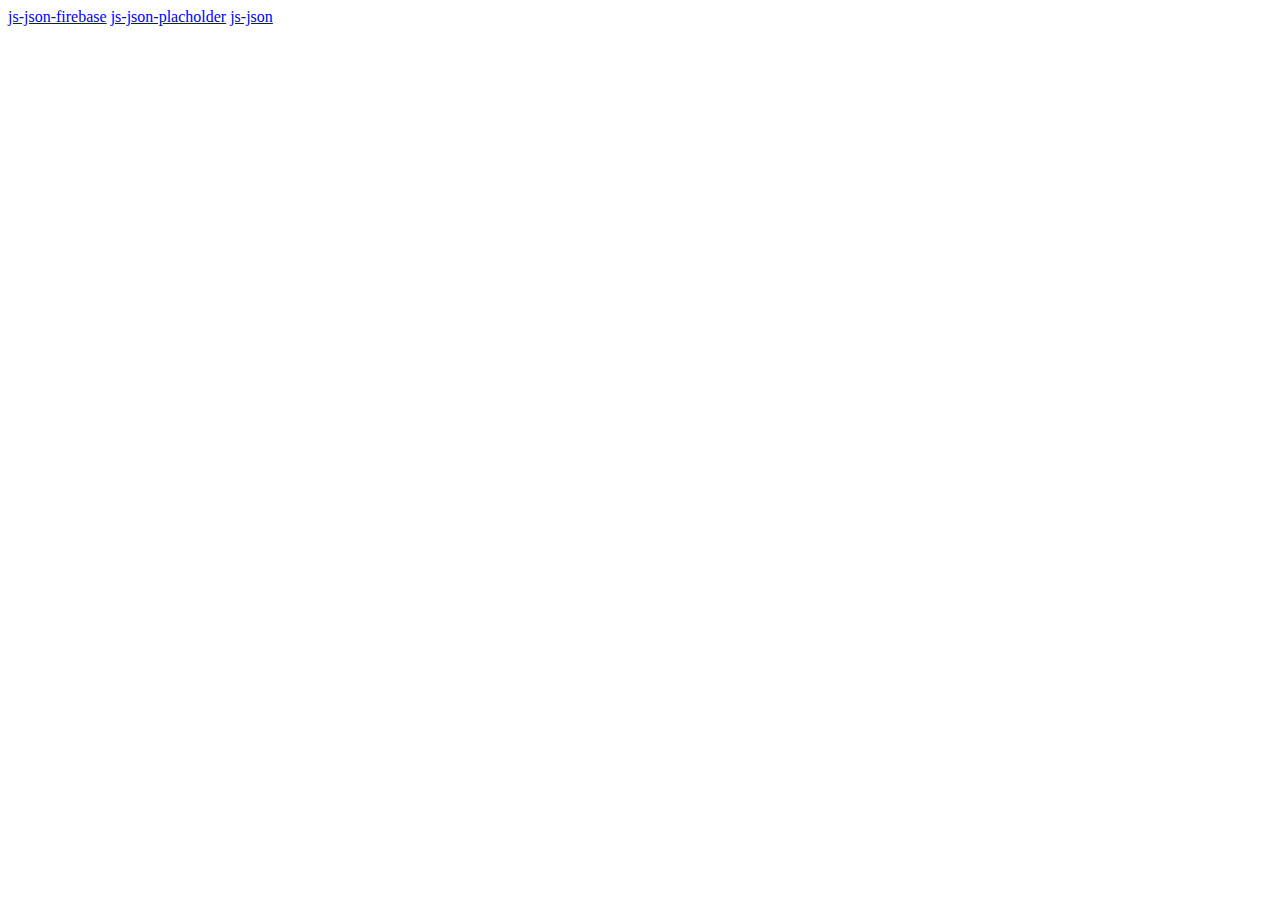
<file: index.html>
<!DOCTYPE html>
<html lang="en">
<head>
	<meta charset="UTF-8">
	<meta http-equiv="X-UA-Compatible" content="IE=edge">
	<meta name="viewport" content="width=device-width, initial-scale=1.0">
	<title>test</title>
</head>
<body>
	<a href="./js-json-firebase/index.html">js-json-firebase</a>
	<a href="./js-json-placholder/index.html">js-json-placholder</a>
	<a href="./js-json/index.html">js-json</a>
</body>
</html>
</file>
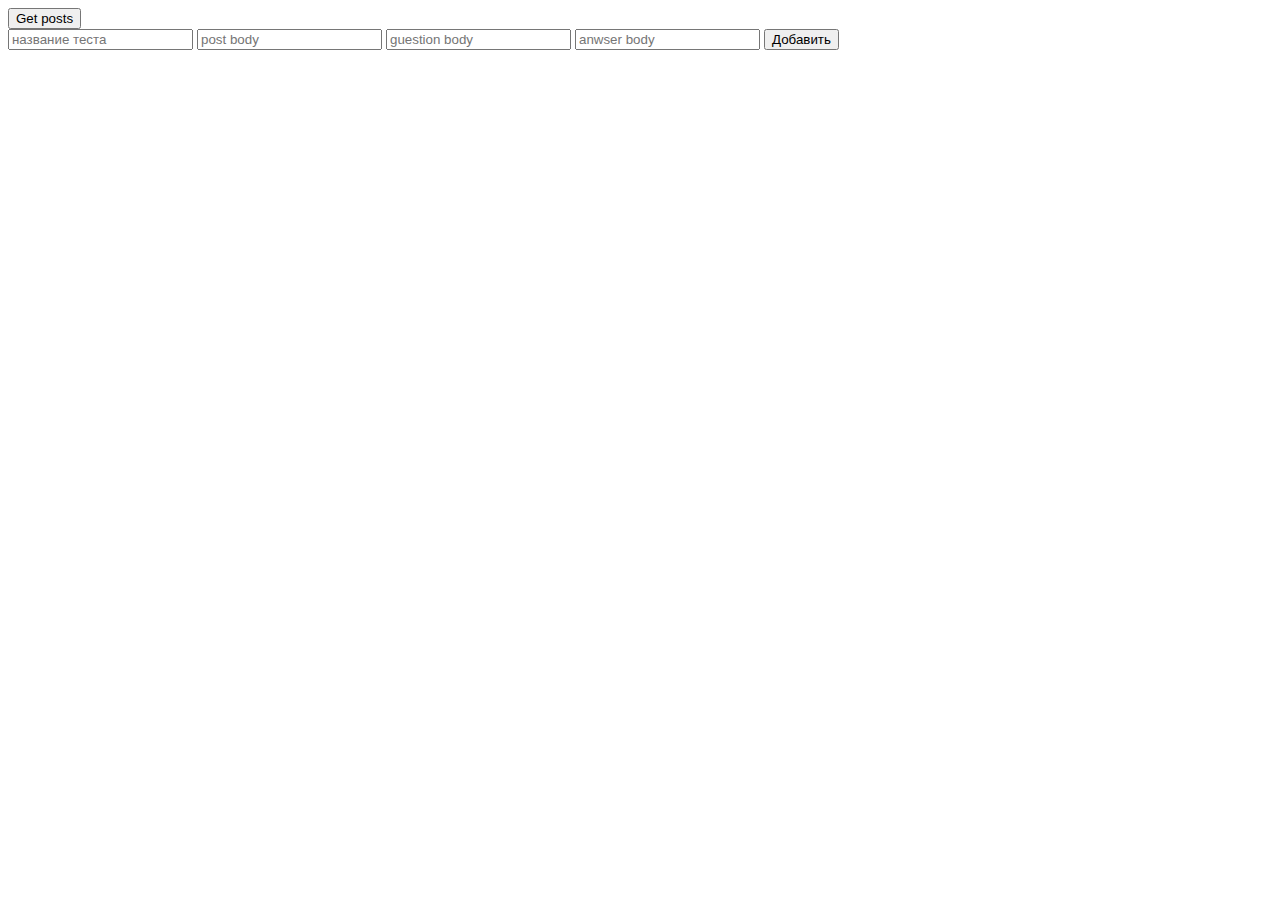
<file: js-json-firebase/index.html>
<!DOCTYPE html>
<html lang="en">
<head>
   <meta charset="UTF-8">
   <meta http-equiv="X-UA-Compatible" content="IE=edge">
   <meta name="viewport" content="width=device-width, initial-scale=1.0">
   <title>Document</title>
  
</head>
<body>
   <div class="posts">
      <button class="posts__get-posts">Get posts</button>

      <div class="wrapper">
         <div class="posts__list"></div>

         <div class="new-post">
            <input type="text" placeholder="название теста" class="new-post__title">
            <input type="text" placeholder="post body" class="new-post__body">

            <input type="text" placeholder="guestion body" class="new-post__question">
            <input type="text" placeholder="anwser body" class="new-post__answer">

            <button class="new-post__add">Добавить</button>
         </div>
      </div>
   </div>
   <script src="./index.js"></script>
</body>
</html>
</file>
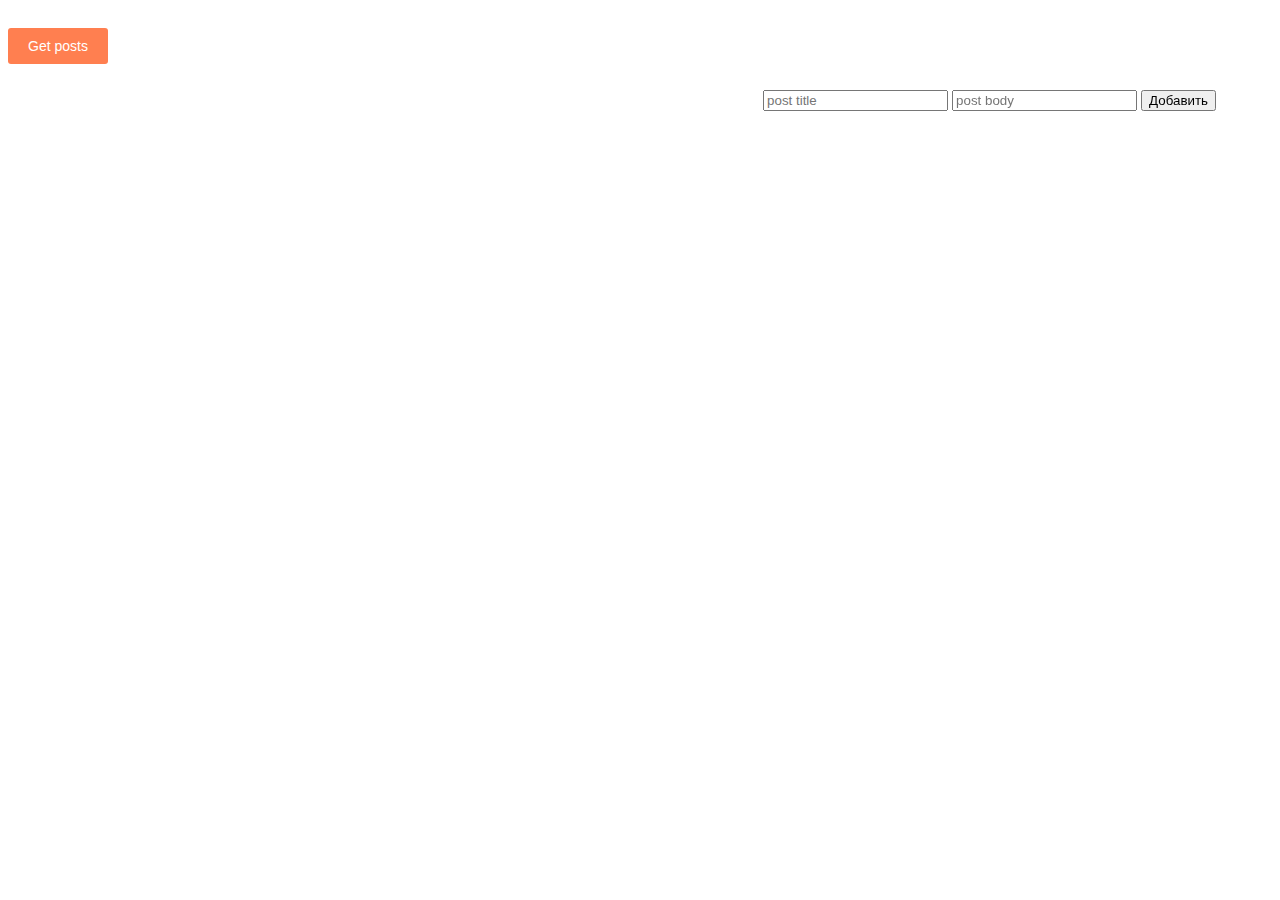
<file: js-json-placholder/index.html>
<!DOCTYPE html>
<html lang="en">
<head>
   <meta charset="UTF-8">
   <meta http-equiv="X-UA-Compatible" content="IE=edge">
   <meta name="viewport" content="width=device-width, initial-scale=1.0">
   <title>Document</title>
   <link rel="stylesheet" href="./index.css">
</head>
<body>
   <div class="posts">
      <button class="posts__get-posts">Get posts</button>

      <div class="wrapper">
         <div class="posts__list"></div>

         <div class="new-post">
            <input type="text" placeholder="post title" class="new-post__title">
            <input type="text" placeholder="post body" class="new-post__body">

            <button class="new-post__add">Добавить</button>
         </div>
      </div>
   </div>
   <script src="./index.js"></script>
</body>
</html>
</file>
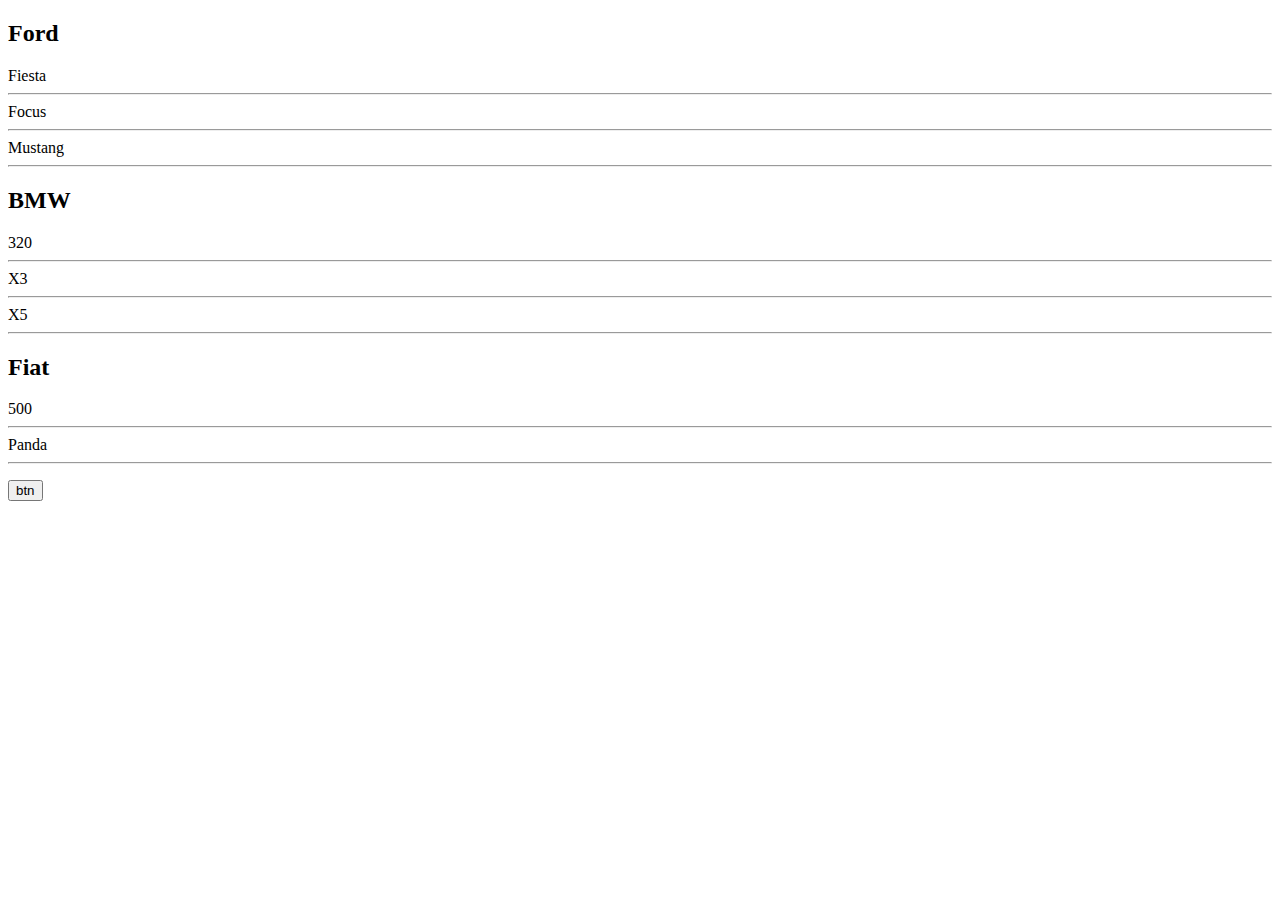
<file: js-json/index.html>
<!DOCTYPE html>
<html lang="en">
<head>
	<meta charset="UTF-8">
	<meta http-equiv="X-UA-Compatible" content="IE=edge">
	<meta name="viewport" content="width=device-width, initial-scale=1.0">
	<title>Document</title>

</head>
<body>
	<p id="demo">sdf</p>
<button id="btn">btn</button>
	<script type="module" src="./main.js"></script>
</body>
</html>
</file>
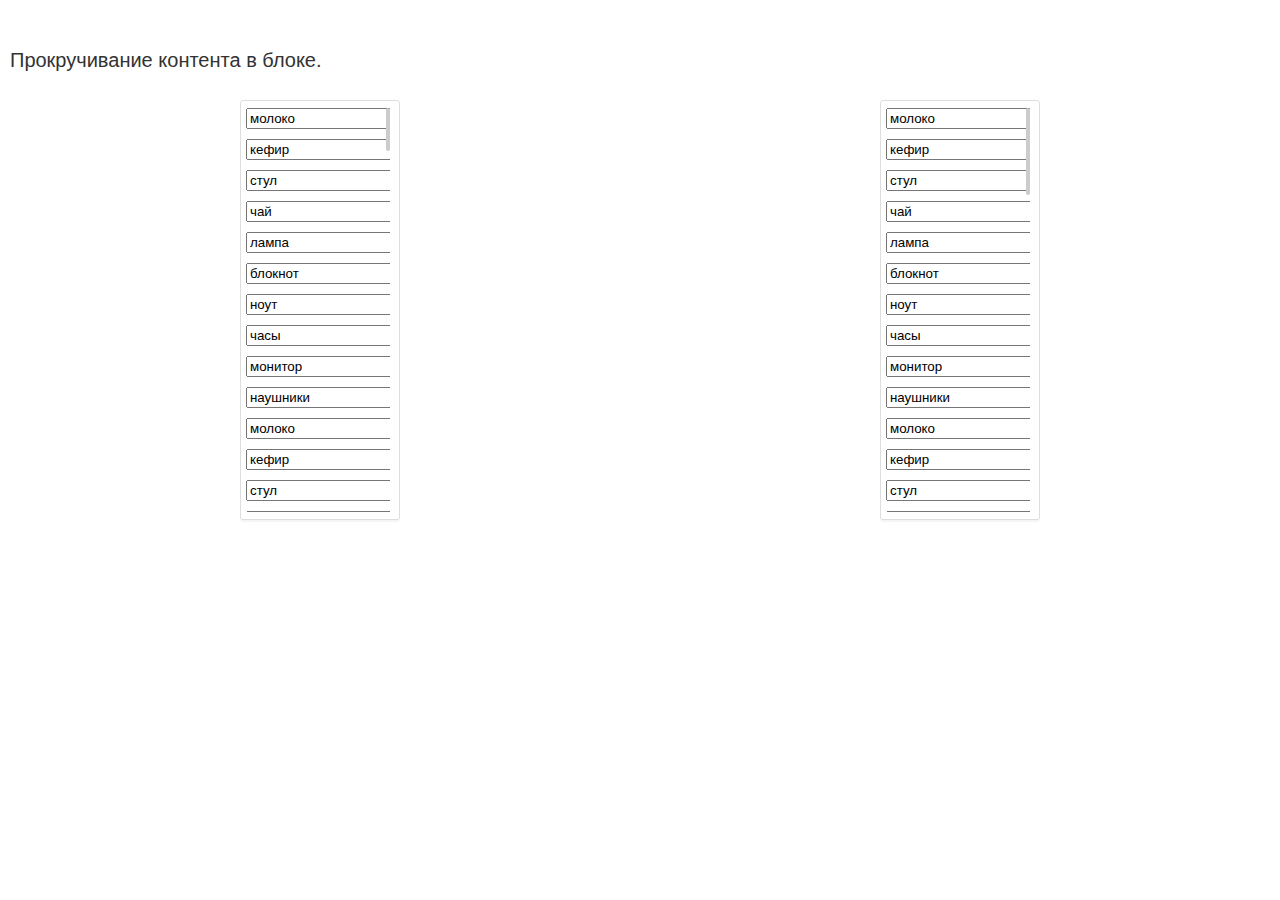
<file: list-test/index.html>
<!DOCTYPE html>
<html lang="ru">

	<head>
		<meta charset="UTF-8">
		<meta http-equiv="X-UA-Compatible" content="IE=edge">
		<meta name="viewport" content="width=device-width, initial-scale=1.0">
		<title>list-comparison</title>
		<!-- <link rel="stylesheet" href="./reset.css"> -->
		<link rel="stylesheet" href="./style.css">
	</head>

	<body>
		<!-- <div class="page">
			<header class="header">
				<div class="container">
					<div class="header__inner">
						<h2 class="title">people 1</h2>
						<h2 class="title">people 2</h2>
					</div>
				</div>
			</header> -->
			<!-- <div class="wrapper">
				<div class="container">
					<div class="wrapper__inner">
						<div class="block__content">
							<ul class="category__list">
								<li><input type="text" id="" value="молоко"></li>
								<li><input type="text" id="" value="кефир"></li>
								<li><input type="text" id="" value="стул"></li>
								<li><input type="text" id="" value="чай"></li>
								<li><input type="text" id="" value="лампа"></li>
								<li><input type="text" id="" value="ноут"></li>
							</ul>
						</div>
						<div class="block__content">
							<ul class="category__list">
								<li><input type="text" id="" value="молоко"></li>
								<li><input type="text" id="" value="кефир"></li>
								<li><input type="text" id="" value="стул"></li>
								<li><input type="text" id="" value="чай"></li>
								<li><input type="text" id="" value="лампа"></li>
								<li><input type="text" id="" value="блокнот"></li>
								<li><input type="text" id="" value="ноут"></li>
								<li><input type="text" id="" value="часы"></li>
								<li><input type="text" id="" value="монитор"></li>
								<li><input type="text" id="" value="наушники"></li>
							</ul>
							<form class="list__item">
								<input type="text" placeholder="+" id="new">
							</form>
						</div>

					</div>
				</div>
			</div> 
		</div>-->
		<div class="wrap">
			<h1>Прокручивание контента в блоке.</h1>
			<div class="flex">
				<div class="container">
					<div class="viewport">
						<div class="content-box">
							<ul class="content-list">
								<li><input type="text" id="" value="молоко"></li>
								<li><input type="text" id="" value="кефир"></li>
								<li><input type="text" id="" value="стул"></li>
								<li><input type="text" id="" value="чай"></li>
								<li><input type="text" id="" value="лампа"></li>
								<li><input type="text" id="" value="блокнот"></li>
								<li><input type="text" id="" value="ноут"></li>
								<li><input type="text" id="" value="часы"></li>
								<li><input type="text" id="" value="монитор"></li>
								<li><input type="text" id="" value="наушники"></li>
								<li><input type="text" id="" value="молоко"></li>
								<li><input type="text" id="" value="кефир"></li>
								<li><input type="text" id="" value="стул"></li>
								<li><input type="text" id="" value="чай"></li>
								<li><input type="text" id="" value="лампа"></li>
								<li><input type="text" id="" value="блокнот"></li>
								<li><input type="text" id="" value="ноут"></li>
								<li><input type="text" id="" value="часы"></li>
								<li><input type="text" id="" value="монитор"></li>
								<li><input type="text" id="" value="наушники"></li>
								<li><input type="text" id="" value="молоко"></li>
								<li><input type="text" id="" value="кефир"></li>
								<li><input type="text" id="" value="стул"></li>
								<li><input type="text" id="" value="чай"></li>
								<li><input type="text" id="" value="лампа"></li>
								<li><input type="text" id="" value="блокнот"></li>
								<li><input type="text" id="" value="ноут"></li>
								<li><input type="text" id="" value="часы"></li>
								<li><input type="text" id="" value="монитор"></li>
								<li><input type="text" id="" value="наушники"></li>
								<li><input type="text" id="" value="молоко"></li>
								<li><input type="text" id="" value="кефир"></li>
								<li><input type="text" id="" value="стул"></li>
								<li><input type="text" id="" value="чай"></li>
								<li><input type="text" id="" value="лампа"></li>
								<li><input type="text" id="" value="блокнот"></li>
								<li><input type="text" id="" value="ноут"></li>
								<li><input type="text" id="" value="часы"></li>
								<li><input type="text" id="" value="монитор"></li>
								<li><input type="text" id="" value="наушники"></li>
								<li><input type="text" id="" value="молоко"></li>
								<li><input type="text" id="" value="кефир"></li>
								<li><input type="text" id="" value="стул"></li>
								<li><input type="text" id="" value="чай"></li>
								<li><input type="text" id="" value="лампа"></li>
								<li><input type="text" id="" value="блокнот"></li>
								<li><input type="text" id="" value="ноут"></li>
								<li><input type="text" id="" value="часы"></li>
								<li><input type="text" id="" value="монитор"></li>
								<li><input type="text" id="" value="наушники"></li>
								<li><input type="text" id="" value="молоко"></li>
								<li><input type="text" id="" value="кефир"></li>
								<li><input type="text" id="" value="стул"></li>
								<li><input type="text" id="" value="чай"></li>
								<li><input type="text" id="" value="лампа"></li>
								<li><input type="text" id="" value="блокнот"></li>
								<li><input type="text" id="" value="ноут"></li>
								<li><input type="text" id="" value="часы"></li>
								<li><input type="text" id="" value="монитор"></li>
								<li><input type="text" id="" value="наушники"></li>
								<li><input type="text" id="" value="молоко"></li>
								<li><input type="text" id="" value="кефир"></li>
								<li><input type="text" id="" value="стул"></li>
								<li><input type="text" id="" value="чай"></li>
								<li><input type="text" id="" value="лампа"></li>
								<li><input type="text" id="" value="блокнот"></li>
								<li><input type="text" id="" value="ноут"></li>
								<li><input type="text" id="" value="часы"></li>
								<li><input type="text" id="" value="монитор"></li>
								<li><input type="text" id="" value="наушники"></li>
								<li><input type="text" id="" value="молоко"></li>
								<li><input type="text" id="" value="кефир"></li>
								<li><input type="text" id="" value="стул"></li>
								<li><input type="text" id="" value="чай"></li>
								<li><input type="text" id="" value="лампа"></li>
								<li><input type="text" id="" value="блокнот"></li>
								<li><input type="text" id="" value="ноут"></li>
								<li><input type="text" id="" value="часы"></li>
								<li><input type="text" id="" value="монитор"></li>
								<li><input type="text" id="" value="наушники"></li>
								<li><input type="text" id="" value="молоко"></li>
								<li><input type="text" id="" value="кефир"></li>
								<li><input type="text" id="" value="стул"></li>
								<li><input type="text" id="" value="чай"></li>
								<li><input type="text" id="" value="лампа"></li>
								<li><input type="text" id="" value="блокнот"></li>
								<li><input type="text" id="" value="ноут"></li>
								<li><input type="text" id="" value="часы"></li>
								<li><input type="text" id="" value="монитор"></li>
								<li><input type="text" id="" value="наушники"></li>
								<li><input type="text" id="" value="молоко"></li>
								<li><input type="text" id="" value="кефир"></li>
								<li><input type="text" id="" value="стул"></li>
								<li><input type="text" id="" value="чай"></li>
								<li><input type="text" id="" value="лампа"></li>
								<li><input type="text" id="" value="блокнот"></li>
								<li><input type="text" id="" value="ноут"></li>
								<li><input type="text" id="" value="часы"></li>
								<li><input type="text" id="" value="монитор"></li>
								<li><input type="text" id="" value="наушники"></li>
								<li><input type="text" id="" value="молоко"></li>
								<li><input type="text" id="" value="кефир"></li>
								<li><input type="text" id="" value="стул"></li>
								<li><input type="text" id="" value="чай"></li>
								<li><input type="text" id="" value="лампа"></li>
								<li><input type="text" id="" value="блокнот"></li>
								<li><input type="text" id="" value="ноут"></li>
								<li><input type="text" id="" value="часы"></li>
								<li><input type="text" id="" value="монитор"></li>
								<li><input type="text" id="" value="наушники"></li>
								<li><input type="text" id="" value="молоко"></li>
								<li><input type="text" id="" value="кефир"></li>
								<li><input type="text" id="" value="стул"></li>
								<li><input type="text" id="" value="чай"></li>
								<li><input type="text" id="" value="лампа"></li>
								<li><input type="text" id="" value="блокнот"></li>
								<li><input type="text" id="" value="ноут"></li>
								<li><input type="text" id="" value="часы"></li>
								<li><input type="text" id="" value="монитор"></li>
								<li><input type="text" id="" value="наушники"></li>

							</ol>
							<form class="list__item">
								<input type="text" placeholder="+" id="new">
							</form>
						</div>
					</div>
				</div>
			
				<div class="container">
					<div class="viewport">
						<div class="content-box">
							<ul class="content-list">
								
								<li><input type="text" id="" value="молоко"></li>
								<li><input type="text" id="" value="кефир"></li>
								<li><input type="text" id="" value="стул"></li>
								<li><input type="text" id="" value="чай"></li>
								<li><input type="text" id="" value="лампа"></li>
								<li><input type="text" id="" value="блокнот"></li>
								<li><input type="text" id="" value="ноут"></li>
								<li><input type="text" id="" value="часы"></li>
								<li><input type="text" id="" value="монитор"></li>
								<li><input type="text" id="" value="наушники"></li>
								<li><input type="text" id="" value="молоко"></li>
								<li><input type="text" id="" value="кефир"></li>
								<li><input type="text" id="" value="стул"></li>
								<li><input type="text" id="" value="чай"></li>
								<li><input type="text" id="" value="лампа"></li>
								<li><input type="text" id="" value="блокнот"></li>
								<li><input type="text" id="" value="ноут"></li>
								<li><input type="text" id="" value="часы"></li>
								<li><input type="text" id="" value="монитор"></li>
								<li><input type="text" id="" value="наушники"></li>
								<li><input type="text" id="" value="молоко"></li>
								<li><input type="text" id="" value="кефир"></li>
								<li><input type="text" id="" value="стул"></li>
								<li><input type="text" id="" value="чай"></li>
								<li><input type="text" id="" value="лампа"></li>
								<li><input type="text" id="" value="блокнот"></li>
								<li><input type="text" id="" value="ноут"></li>
								<li><input type="text" id="" value="часы"></li>
								<li><input type="text" id="" value="монитор"></li>
								<li><input type="text" id="" value="наушники"></li>
								<li><input type="text" id="" value="молоко"></li>
								<li><input type="text" id="" value="кефир"></li>
								<li><input type="text" id="" value="стул"></li>
								<li><input type="text" id="" value="чай"></li>
								<li><input type="text" id="" value="лампа"></li>
								<li><input type="text" id="" value="блокнот"></li>
								<li><input type="text" id="" value="ноут"></li>
								<li><input type="text" id="" value="часы"></li>
								<li><input type="text" id="" value="монитор"></li>
								<li><input type="text" id="" value="наушники"></li>
								<li><input type="text" id="" value="молоко"></li>
								<li><input type="text" id="" value="кефир"></li>
								<li><input type="text" id="" value="стул"></li>
								<li><input type="text" id="" value="чай"></li>
								<li><input type="text" id="" value="лампа"></li>
								<li><input type="text" id="" value="блокнот"></li>
								<li><input type="text" id="" value="ноут"></li>
								<li><input type="text" id="" value="часы"></li>
								<li><input type="text" id="" value="монитор"></li>
								<li><input type="text" id="" value="наушники"></li>
								<li><input type="text" id="" value="молоко"></li>
								<li><input type="text" id="" value="кефир"></li>
								<li><input type="text" id="" value="стул"></li>
								<li><input type="text" id="" value="чай"></li>
								<li><input type="text" id="" value="лампа"></li>
								<li><input type="text" id="" value="блокнот"></li>
								<li><input type="text" id="" value="ноут"></li>
								<li><input type="text" id="" value="часы"></li>
								<li><input type="text" id="" value="монитор"></li>
								<li><input type="text" id="" value="наушники"></li>
							</oul>
							<form class="list__item">
								<input type="text" placeholder="+" id="new">
							</form>
						</div>
					</div>
				</div>
			</div>
		</div>
	
		
	</body>
	<script src="./main.js"></script>
</html>
</file>
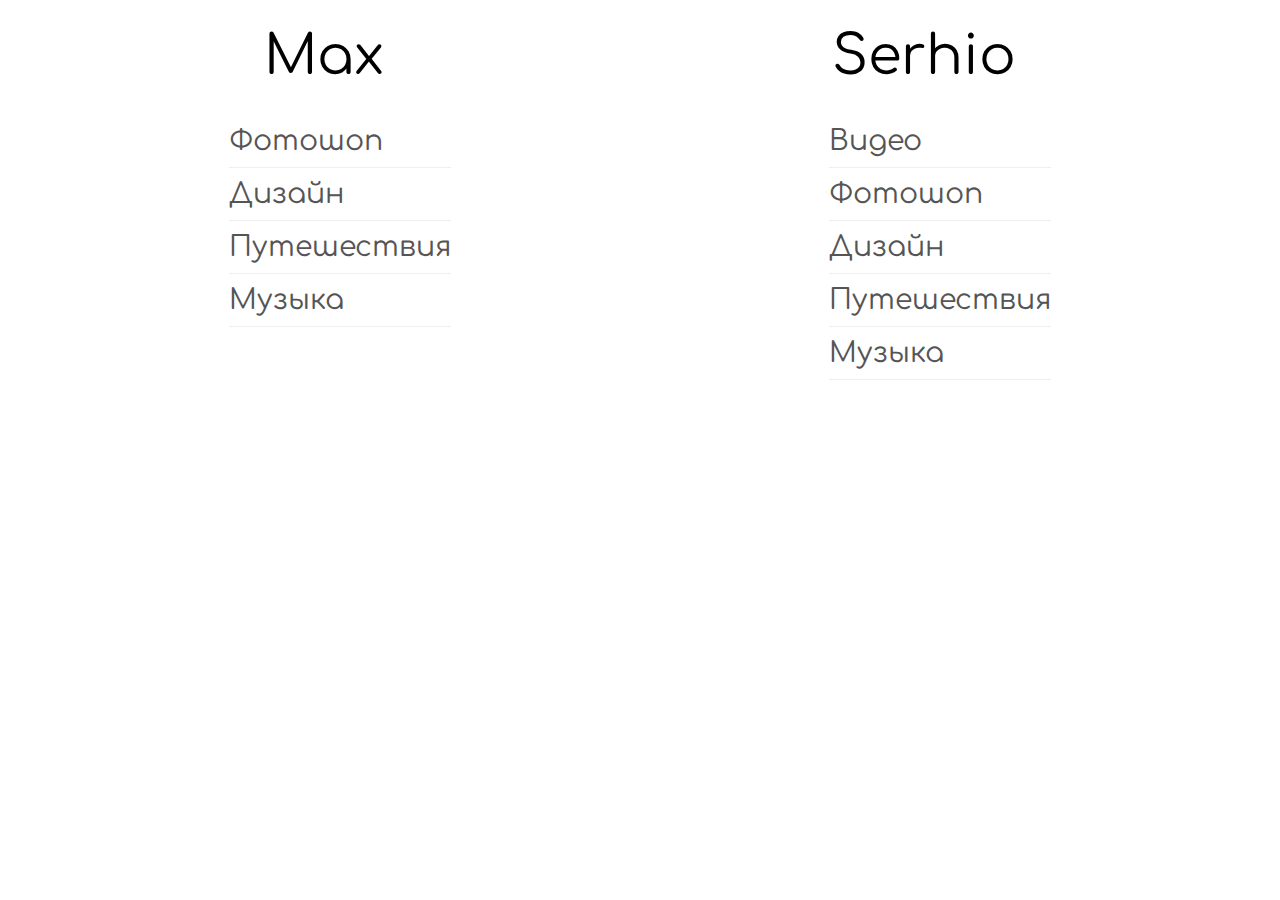
<file: LIST/index.html>
<!DOCTYPE html>
<html lang="en">

<head>
	<meta charset="UTF-8">
	<meta http-equiv="X-UA-Compatible" content="IE=edge">
	<meta name="viewport" content="width=device-width, initial-scale=1.0">
	<title>Document</title>
	<link rel="preconnect" href="https://fonts.googleapis.com">
	<link rel="preconnect" href="https://fonts.gstatic.com" crossorigin>
	<link href="https://fonts.googleapis.com/css2?family=Comfortaa&display=swap" rel="stylesheet">
	<link rel="stylesheet" href="css/reset.css">
	<link rel="stylesheet" href="css/style.css">
</head>

<body>
<div class="page">
	<header class="header">
		<div class="container">
			<div class="header__inner">
				<h2 class="title">Max</h2>
		<h2 class="title">Serhio</h2>
			</div>
		</div>
	</header>
	<div class="wrapper">
	<div class="container">
		<div class="wrapper__inner">
			<div class="block">
				<ul class="category-list">
					
					<li><a href="">Фотошоп</a></li>
					<li><a href="">Дизайн</a></li>
					<li><a href="">Путешествия</a></li>
					<li><a href="">Музыка</a></li>
				</ul>
			</div>
			<div class="block">
				<ul class="category-list">
					<li><a href="">Видео</a></li>
					<li><a href="">Фотошоп</a></li>
					<li><a href="">Дизайн</a></li>
					<li><a href="">Путешествия</a></li>
					<li><a href="">Музыка</a></li>
				</ul>
			</div>
		</div>
	</div>
	</div>
</div>
</body>

</html>
</file>
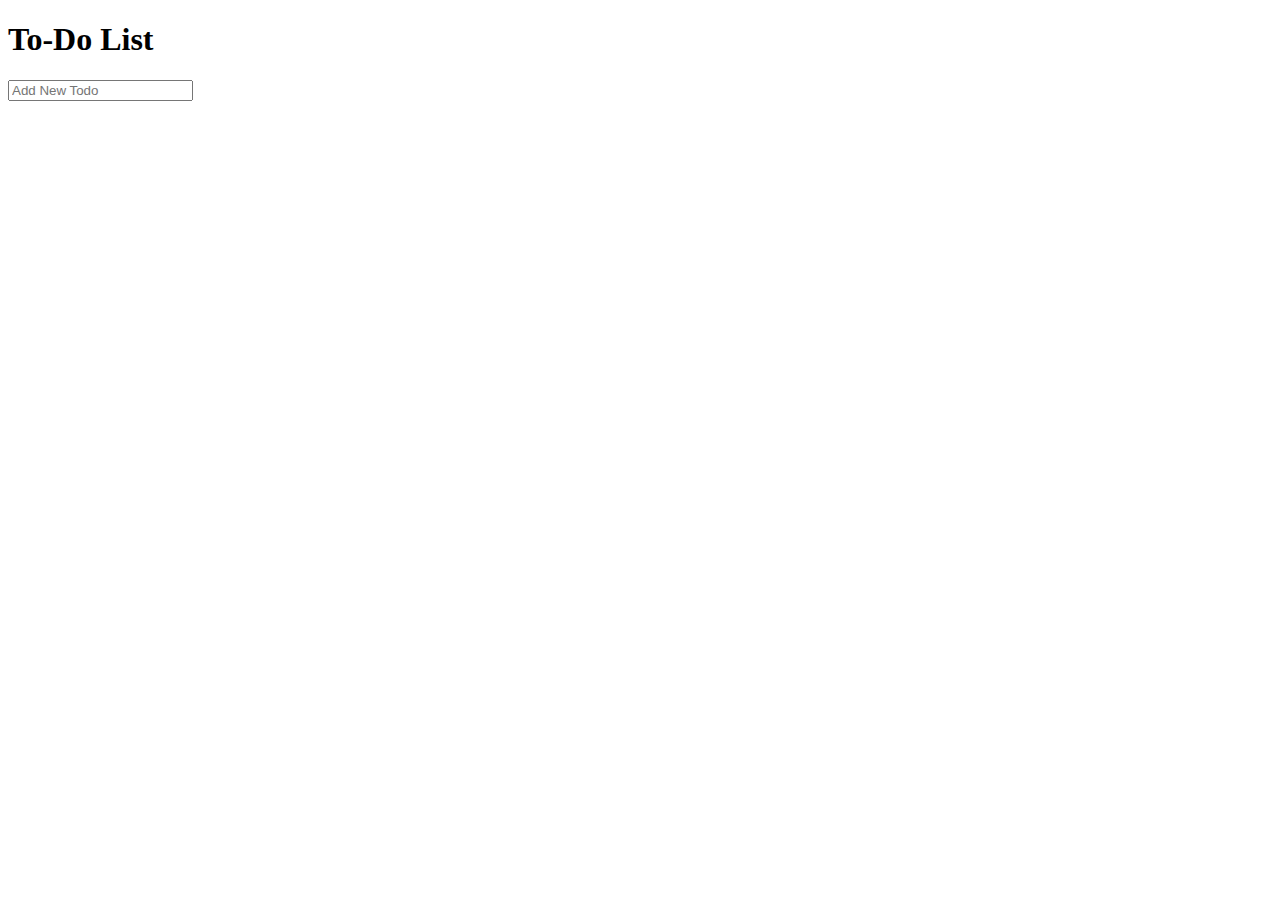
<file: todolist-firebase/index.html>
<!DOCTYPE html>
<html lang="en">
<head>
	<meta charset="UTF-8">
	<meta http-equiv="X-UA-Compatible" content="IE=edge">
	<meta name="viewport" content="width=device-width, initial-scale=1.0">
	<title>Document</title>
</head>
<body>
	<div id="container">
    <h1>To-Do List <i class="fa fa-chevron-circle-down"></i></h1>
    <input type="text" placeholder="Add New Todo">
    <ul>
    </ul>
  </div>
	<script src="./main.js"></script>
</body>
</html>
</file>
<file: js-json-placholder/index.css>
.posts {
	position: relative;
}

.new-post {
	height: 20px;
	position: fixed;
	top: 10%;
	right: 5%;
}

.posts__get-posts {
	margin: 20px 0;
	background-color: coral;
	color: white;
	padding: 10px 20px;
	font-size: 14px;
	border: none;
	border-radius: 3px;
	cursor: pointer;
}

.post {
	display: flex;
	justify-content: space-between;
	align-items: center;
	max-width: 700px;
	width: 100%;
	margin-bottom: 50px;
}

.wrapper__title {
	margin: 0 30px 20px 0;
}

.wrapper__body {
	font-size: 16px;
}

.post__buttons {
	min-width: 120px;
	height: 30px;
	display: flex;
	justify-content: space-between;
	align-items: center;
}

.buttons__edit {
	background-color: darkgray;
	color: white;
	padding: 5px 10px;
	font-size: 14px;
	border: none;
	border-radius: 3px;
	cursor: pointer;
}

.buttons__delete {
	background-color: tomato;
	color: white;
	padding: 5px 10px;
	font-size: 14px;
	border: none;
	border-radius: 3px;
	cursor: pointer;
}

.wrapper {
	display: flex;
}
</file>
<file: list-test/style.css>
/* @import url('https://fonts.googleapis.com/css2?family=Roboto:wght@400;700&display=swap');

*,
*:before,
*:after {
	box-sizing: border-box;
}

:root {
	--index: calc(1vw + 1vh);
	--color-Silver-Chalice: rgba(0, 0, 0, 0.3)
}

body {
	margin: 0;
	padding: 0;
	font-family: 'Roboto', sans-serif;
}


.page {
	padding-top: 50px;
	overflow: hidden;
}



.container {
	width: 100%;
	max-width: 1230px;
	padding: 0;
	margin: 0 auto;
}


.title {
	line-height: 1;
	font-size: calc(var(--index) * 2.5);
	font-weight: bold;
}

.header__inner {
	display: flex;
	justify-content: space-around;
	margin-bottom: 30px;
}

.wrapper__inner {
	display: flex;
	justify-content: space-around;
	
}

.block__content {
	min-width: calc(var(--index) * 2.5);
	padding: 5px 15px 20px;
}

.block__content + .block__content {
	margin-left: 15px;
	border-left: 1px solid var(--color-Silver-Chalice);
	border-radius: 16px;
}

.category__list * {
	transition: .4s linear;
}

.category__list {
	list-style-type: circle;
	list-style-position: inside;
	margin: 0;
	margin-bottom: 15px;
}

.category__list li {
	border-bottom: 1px solid #efefef;
	padding: 10px 0;
}

.category__list input {
	text-decoration: none;

	font-size: calc(var(--index) * 1.3);
	max-width: 100%;
}

 */


/* reset */
html,
body,
h1,
div,
button,
canvas,
ul,
li {
	margin: 0;
	padding: 0;
}

* {
	-webkit-box-sizing: border-box;
	box-sizing: border-box;
}

ul {
	list-style-type: none;
}

body {
	font: 400 15px/20px Roboto, sans-serif;
	color: #333;
	background-color: #fff;
}

h1 {
	font-weight: 500;
	font-size: 20px;
	margin-bottom: 30px;
}

/* grid */
html,
body,
.wrap {
	height: 100%;
}

.wrap {
	
	margin: 0 auto 20px;
	padding: 50px 10px;
}

.wrap>div {
	margin-bottom: 30px;
}

.wrap>div .container+.container {
	margin-left: 20px;
}

.flex {
	display: -webkit-box;
	display: -ms-flexbox;
	display: flex;
	justify-content: space-around;
}

:root {
	--index: calc(1vw + 1vh);
	--color-Silver-Chalice: rgba(0, 0, 0, 0.3)
}

/* content */
.container {
	width: 160px;
	min-width: calc(var(--index) * 2.5);
	height: 420px;
	position: relative;
	border: solid 1px #dedede;
	border-radius: 3px;
	-webkit-box-shadow: 0 2px 0 0 rgba(0, 0, 0, 0.04);
	box-shadow: 0 2px 0 0 rgba(0, 0, 0, 0.04);
	background: #fff;
}

.viewport {
	overflow: hidden;
	position: absolute;
	left: 0px;
	right: 9px;
	top: 7px;
	bottom: 7px;
}

.content-box {
	height: 100%;
	position: absolute;
	left: 0;
	right: -17px;
	overflow-y: scroll;
}

.content-list {
	padding: 0 20px 0 5px;
	-webkit-user-select: none;
	user-select: none;
}

.content-list li+li {
	margin-top: 10px;
}

/* scroll bar */
.scrollbar,
.scroller {
	width: 4px;
	position: absolute;
	top: 0;
}

.scrollbar {
	right: 0;
	bottom: 0;
}

.scroller {
	left: 0;
	border-radius: 2px;
	background: #ccc;
	cursor: pointer;
}

/* Hacks */
_:-ms-input-placeholder,
:root .content-list {
	padding-left: 20px;
}
</file>
<file: LIST/css/style.css>
*,
*:before,
*:after {
	box-sizing: border-box;
}

:root {
	--index: calc(1vw + 1vh);
}

body {
	margin: 0;
	padding: 0;
	font-family: 'Comfortaa', cursive;
}

/* Page */
.page {
	padding-top: 30px;
	overflow: hidden;
}


/* Container */
.container {
	width: 100%;
	max-width: 1230px;
	padding: 0 15px;
	margin: 0 auto;
}


.title {
	line-height: 1;
	font-size: calc(var(--index) * 2.5);
}

.header__inner {
	display: flex;
	justify-content: space-around;
	margin-bottom: 30px;
}

.wrapper__inner {
	display: flex;
	justify-content: space-around;
}

.category-list * {
	transition: .4s linear;
}

.category-list {
	background: white;
	list-style-type: circle;
	list-style-position: inside;
	padding: 0 10px;
	margin: 0;
}

.category-list li {
	border-bottom: 1px solid #efefef;
	padding: 10px 0;
}

.category-list a {
	text-decoration: none;
	color: #555;
	font-size: calc(var(--index) * 1.3);
}

.category-list li span {
	float: right;
	display: inline-block;
	border: 1px solid #efefef;
	padding: 0 5px;
	font-size: 13px;
	color: #999;
}

.category-list li:hover a {
	color: #c93961;
}

.category-list li:hover span {
	color: #c93961;
	border: 1px solid #c93961;
}
</file>
